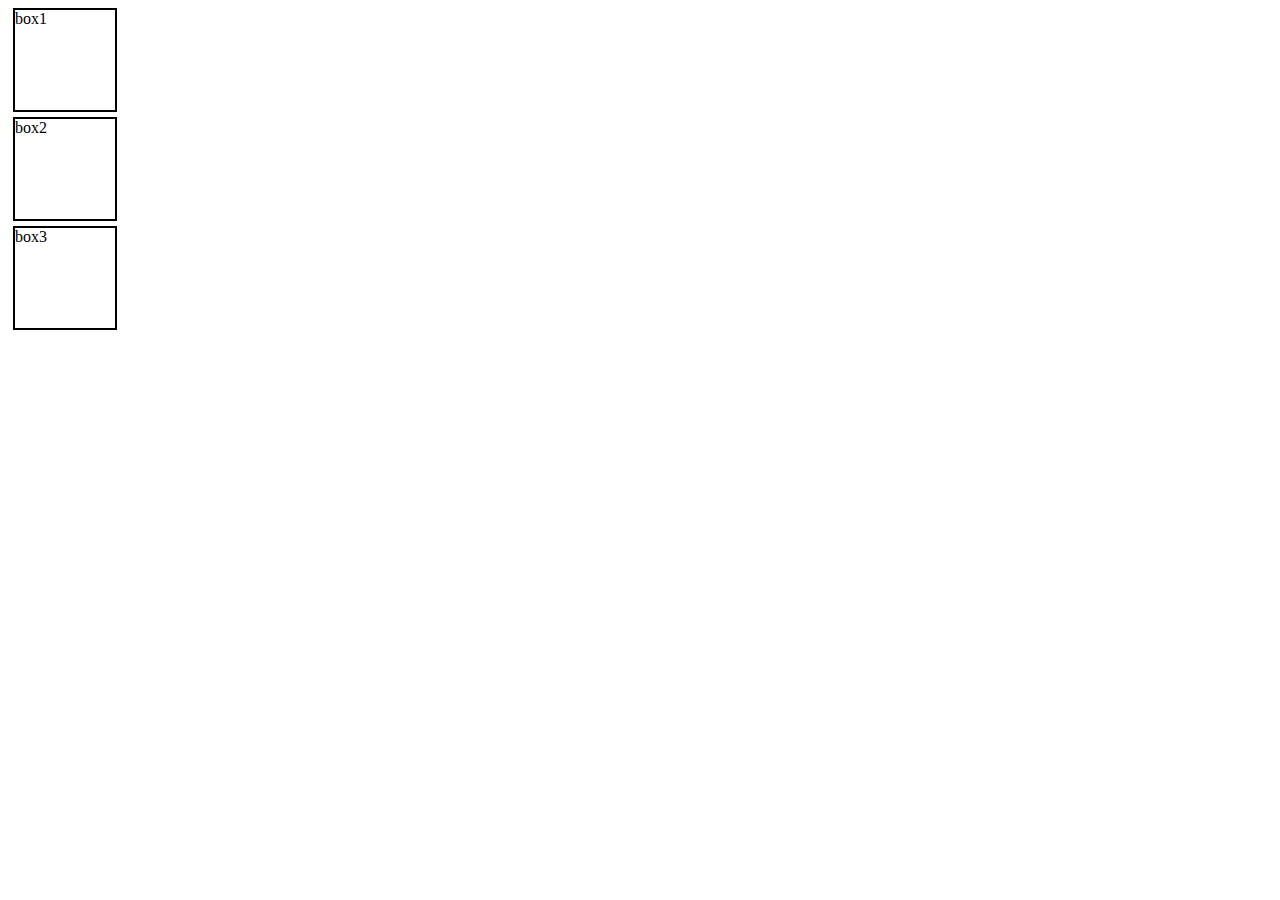
<file: index2.html>
<!DOCTYPE html>
<html lang="en">
<head>
    <meta charset="UTF-8">
    <meta name="viewport" content="width=device-width, initial-scale=1.0">
    <title>Document</title>
    <link rel="stylesheet" href="style.css">
</head>
<body>
    <div class="box"></div>
    <div class="box"></div>
    <div class="box"></div>

    <script src="second.js"></script>
</body>
</html>
</file>
<file: style.css>
.box{
    height: 100px;
    width: 100px;
    border: 2px solid black;
    margin: 5px;
}
</file>
